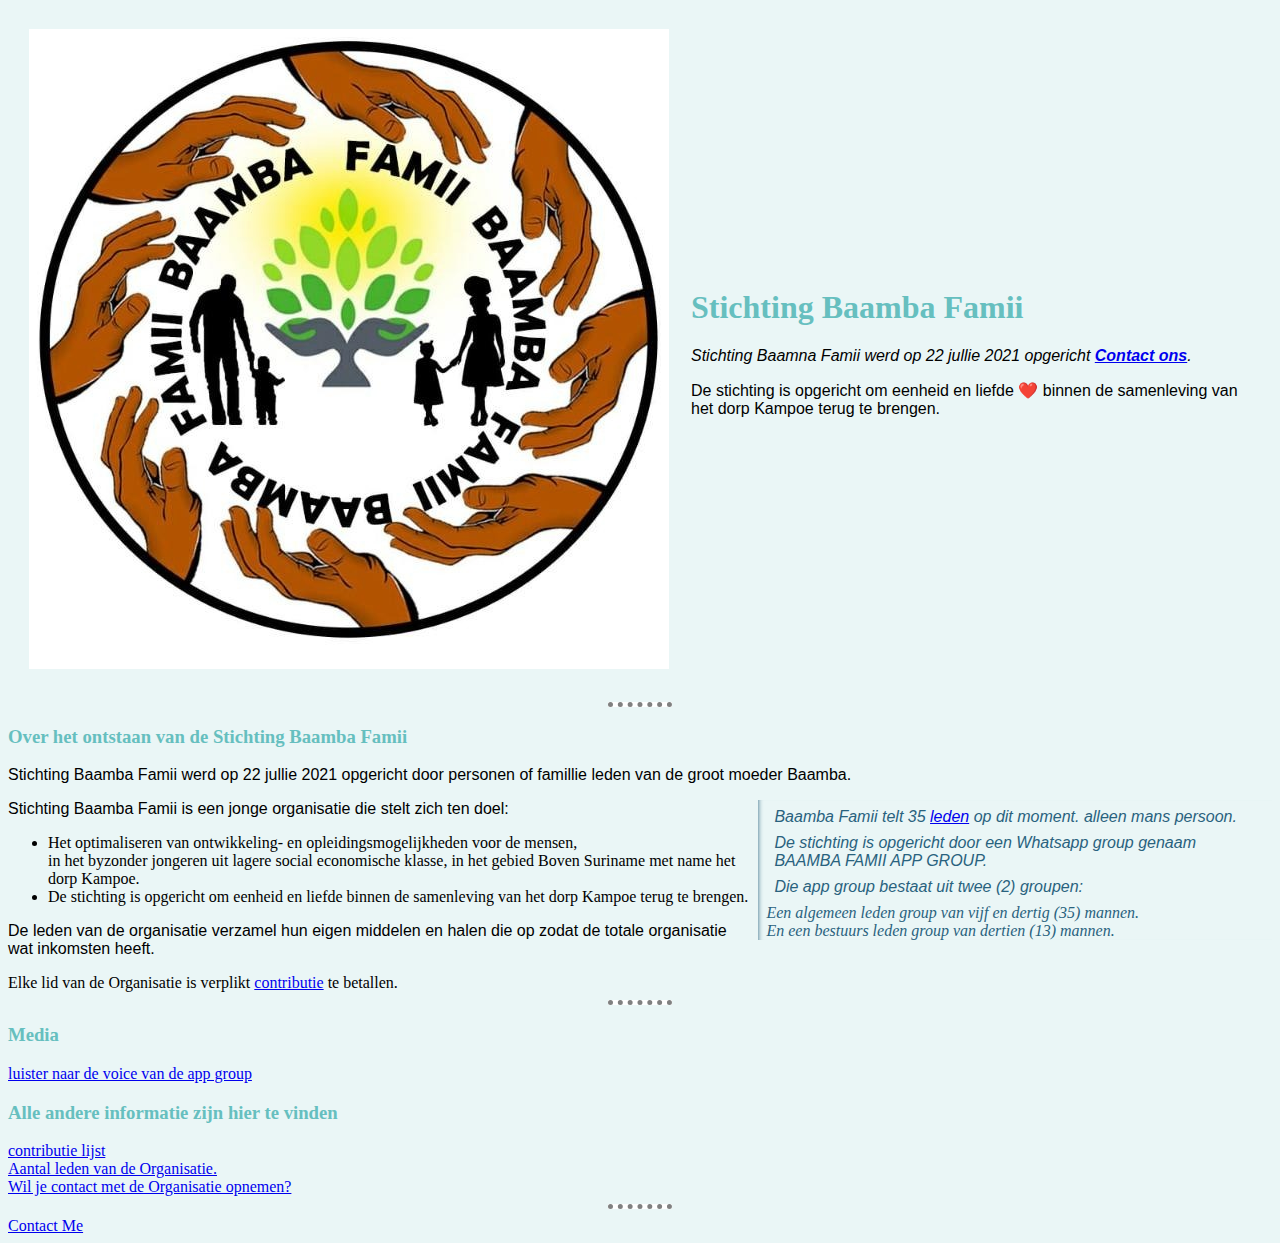
<file: HTML-baamba stichting/index.html>
<!DOCTYPE html>
<html>
  <head>
    <meta charset="utf-8">
    <title>Stichting Baamba Famii</title>
    <link rel="stylesheet" href="css/styles.css">

  </head>

  <body>
    <table cellspacing="20">
      <tr>
        <td><img class="baamba-img"src="BaambaFamii.jpeg" alt="Stichting Baamba Famii profile picture"></td>
        <td><h1>Stichting Baamba Famii</h1>
        <p><em>Stichting Baamna Famii werd op 22 jullie 2021 opgericht <strong><a href="contact-me.html">Contact ons</a></strong>.</em></p>
        <p>De stichting is opgericht om eenheid en liefde ❤️ binnen de samenleving van het dorp Kampoe terug te brengen.</p></td>
      </tr>
    </table>
    <hr>
    <h3>Over het ontstaan van de Stichting Baamba Famii</h3>


    <p>Stichting Baamba Famii werd op 22 jullie 2021 opgericht door personen of famillie leden van de groot moeder Baamba.</p>

    <aside>
        <p>Baamba Famii telt 35 <a href="ledenlijst.html">leden</a>  op dit moment. alleen mans persoon.</p>
        <p>De stichting is opgericht door een Whatsapp group genaam BAAMBA FAMII APP GROUP.</p>
        <p>Die app group bestaat uit twee (2) groupen:</p>
        Een algemeen leden group van vijf en dertig (35) mannen.<br>
        En een bestuurs leden group van dertien (13) mannen.
    </aside>

    <p>Stichting Baamba Famii is een jonge organisatie die stelt zich ten doel:</p>

    <ul>
      <li>Het optimaliseren van ontwikkeling- en opleidingsmogelijkheden voor de mensen, <br>in het byzonder jongeren uit lagere social economische klasse, in het gebied Boven Suriname met name het dorp Kampoe.

</li>
      <li>De stichting is opgericht om eenheid en liefde binnen de samenleving van het dorp Kampoe terug te brengen.</li>
    </ul>

    <p>De leden van de organisatie verzamel hun eigen middelen en halen die op zodat de totale organisatie wat inkomsten heeft.</p>
    Elke lid van de Organisatie is verplikt <a href="betallinglijst.html">contributie</a> te betallen.


    <hr>
    <h3>Media</h3>
    <a href="media.html">luister naar de voice van de app group</a><br>

    <h3>Alle andere informatie zijn hier te vinden</h3>
    <a href="betallinglijst.html">contributie lijst</a><br>
    <a href="ledenlijst.html">Aantal leden van de Organisatie.</a><br>
    <a href="contact-me.html">Wil je contact met de Organisatie opnemen?</a>
    <hr>
    
    <a href="contact-me.html">Contact Me</a>
  </body>
</html>
</file>
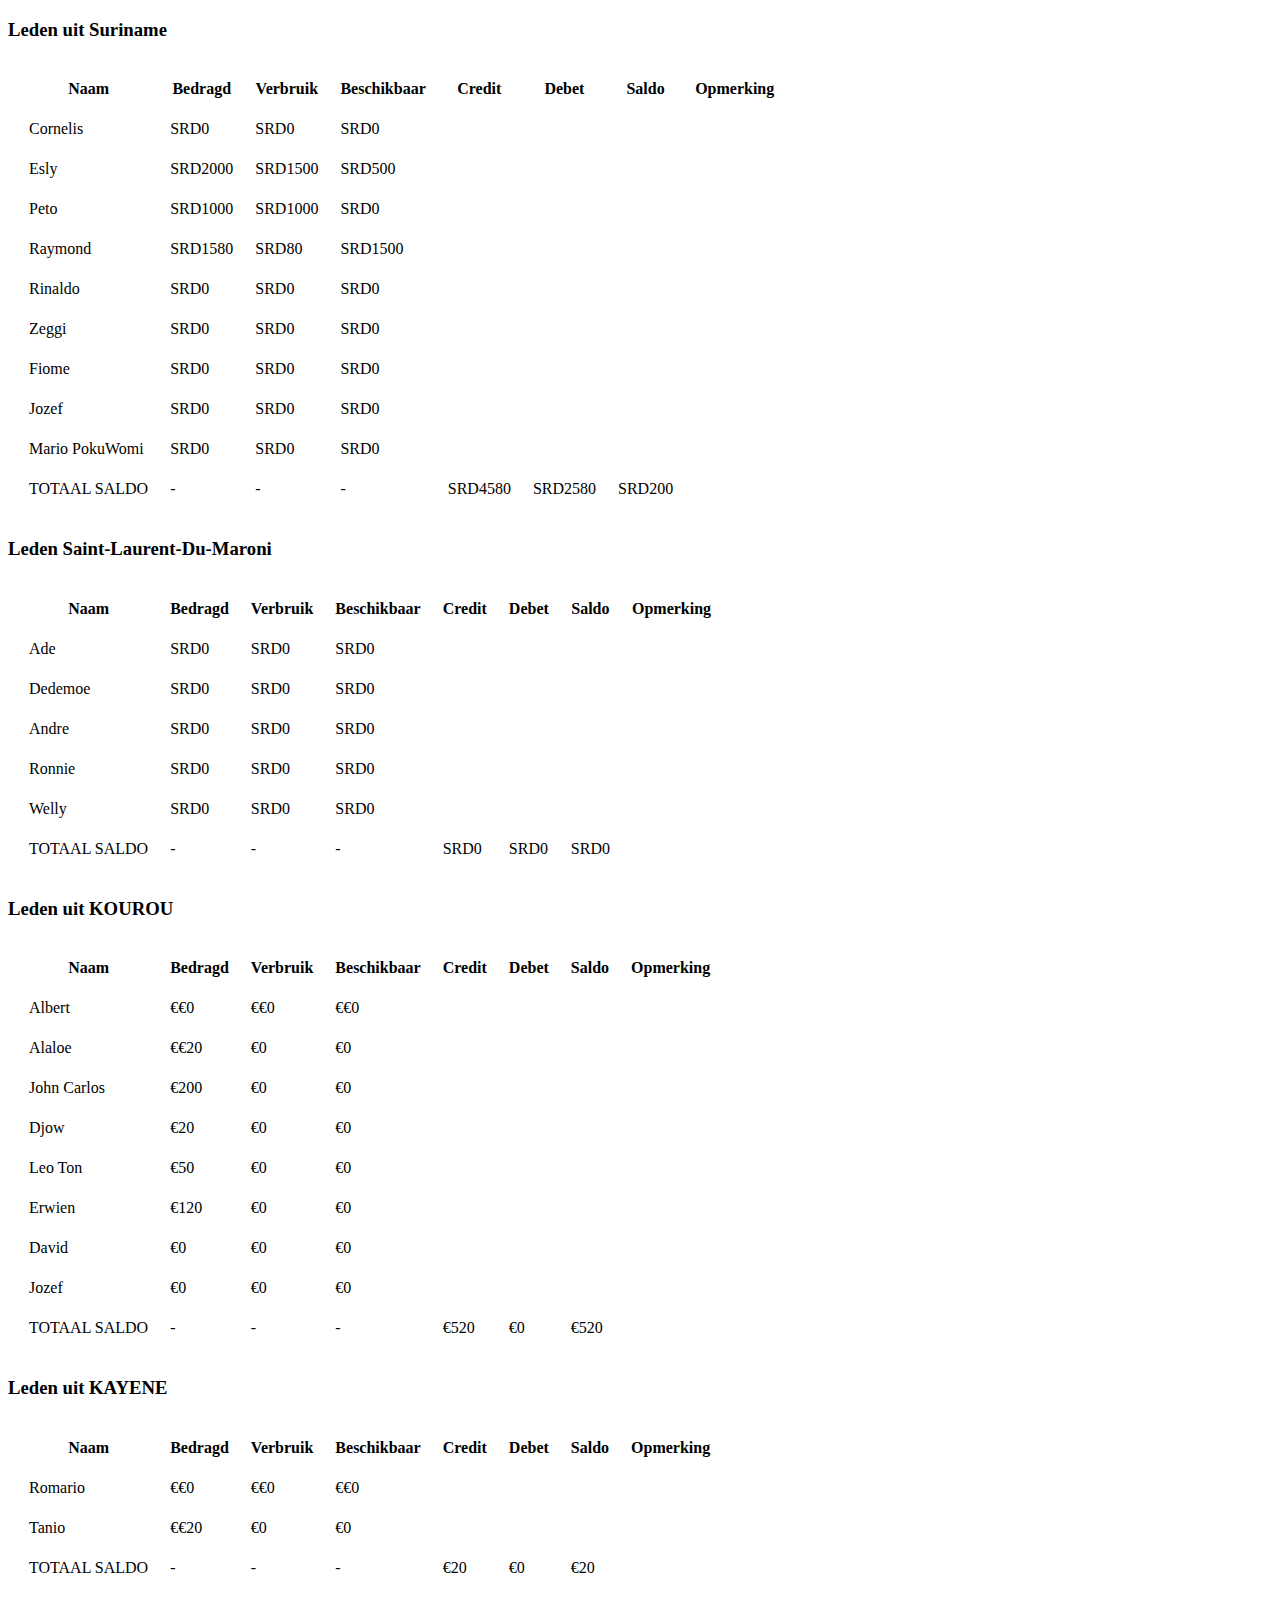
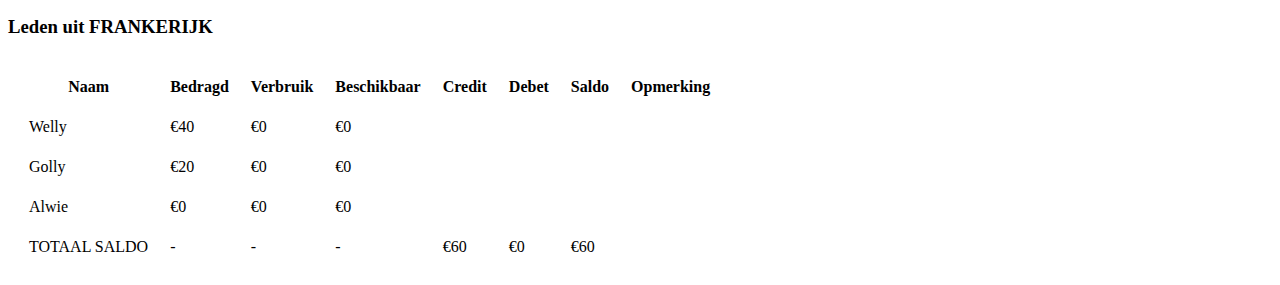
<file: HTML-baamba stichting/betallinglijst.html>
<!DOCTYPE html>
<html lang="en" dir="ltr">
  <head>
    <meta charset="utf-8">
    <title>Betalling Lijst van de Leden</title>
  </head>
  <body>
    <h3>Leden uit Suriname</h3>
    <table cellspacing="20">
      <thead>
        <tr>
          <th>Naam</th>
          <th>Bedragd</th>
          <th>Verbruik</th>
          <th>Beschikbaar</th>
          <th>Credit</th>
          <th>Debet</th>
          <th>Saldo</th>
          <th>Opmerking</th>

        </tr>
      </thead>
<body>
  <tr>
    <td>Cornelis</td>
    <td>SRD0</td>
    <td>SRD0</td>
    <td>SRD0</td>

  </tr>
  <tr>
    <td>Esly</td>
    <td>SRD2000</td>
    <td>SRD1500</td>
    <td>SRD500</td>

  </tr>
  <tr>
    <td>Peto</td>
    <td>SRD1000</td>
    <td>SRD1000</td>
    <td>SRD0</td>
  </tr>
  <tr>
    <td>Raymond</td>
    <td>SRD1580</td>
    <td>SRD80</td>
    <td>SRD1500</td>
  </tr>
  <tr>
    <td>Rinaldo</td>
    <td>SRD0</td>
    <td>SRD0</td>
    <td>SRD0</td>
  </tr>
  <tr>
    <td>Zeggi</td>
    <td>SRD0</td>
    <td>SRD0</td>
    <td>SRD0</td>
  </tr>
  <tr>
    <td>Fiome</td>
    <td>SRD0</td>
    <td>SRD0</td>
    <td>SRD0</td>
  </tr>
  <tr>
    <td>Jozef</td>
    <td>SRD0</td>
    <td>SRD0</td>
    <td>SRD0</td>
  </tr>
  <tr>
    <td>Mario PokuWomi</td>
    <td>SRD0</td>
    <td>SRD0</td>
    <td>SRD0</td>
  </tr>
  <tr>
    <td>TOTAAL SALDO</td>
    <td>-</td>
    <td>-</td>
    <td>-</td>
    <td>SRD4580</td>
    <td>SRD2580</td>
    <td>SRD200</td>
  </tr>
</body>
    </table>



    <h3>Leden Saint-Laurent-Du-Maroni</h3>
    <table cellspacing="20">
      <thead>
        <tr>
          <th>Naam</th>
          <th>Bedragd</th>
          <th>Verbruik</th>
          <th>Beschikbaar</th>
          <th>Credit</th>
          <th>Debet</th>
          <th>Saldo</th>
          <th>Opmerking</th>

        </tr>
      </thead>
<body>
  <tr>
    <td>Ade</td>
    <td>SRD0</td>
    <td>SRD0</td>
    <td>SRD0</td>

  </tr>
  <tr>
    <td>Dedemoe</td>
    <td>SRD0</td>
    <td>SRD0</td>
    <td>SRD0</td>

  </tr>
  <tr>
    <td>Andre</td>
    <td>SRD0</td>
    <td>SRD0</td>
    <td>SRD0</td>
  </tr>
  <tr>
    <td>Ronnie</td>
    <td>SRD0</td>
    <td>SRD0</td>
    <td>SRD0</td>
  </tr>
  <tr>
    <td>Welly</td>
    <td>SRD0</td>
    <td>SRD0</td>
    <td>SRD0</td>
  </tr>

    <td>TOTAAL SALDO</td>
    <td>-</td>
    <td>-</td>
    <td>-</td>
    <td>SRD0</td>
    <td>SRD0</td>
    <td>SRD0</td>
  </tr>
</body>
    </table>



    <h3>Leden uit KOUROU</h3>
    <table cellspacing="20">
      <thead>
        <tr>
          <th>Naam</th>
          <th>Bedragd</th>
          <th>Verbruik</th>
          <th>Beschikbaar</th>
          <th>Credit</th>
          <th>Debet</th>
          <th>Saldo</th>
          <th>Opmerking</th>

        </tr>
      </thead>
  <body>
  <tr>
    <td>Albert</td>
    <td>€€0</td>
    <td>€€0</td>
    <td>€€0</td>

  </tr>
  <tr>
    <td>Alaloe</td>
    <td>€€20</td>
    <td>€0</td>
    <td>€0</td>

  </tr>
  <tr>
    <td>John Carlos</td>
    <td>€200</td>
    <td>€0</td>
    <td>€0</td>
  </tr>
  <tr>
    <td>Djow</td>
    <td>€20</td>
    <td>€0</td>
    <td>€0</td>
  </tr>
  <tr>
    <td>Leo Ton</td>
    <td>€50</td>
    <td>€0</td>
    <td>€0</td>
  </tr>
  <tr>
    <td>Erwien</td>
    <td>€120</td>
    <td>€0</td>
    <td>€0</td>
  </tr>
  <tr>
    <td>David</td>
    <td>€0</td>
    <td>€0</td>
    <td>€0</td>
  </tr>
  <tr>
    <td>Jozef</td>
    <td>€0</td>
    <td>€0</td>
    <td>€0</td>
  </tr>

    <td>TOTAAL SALDO</td>
    <td>-</td>
    <td>-</td>
    <td>-</td>
    <td>€520</td>
    <td>€0</td>
    <td>€520</td>
  </tr>
  </body>
    </table>



    <h3>Leden uit KAYENE</h3>
    <table cellspacing="20">
      <thead>
        <tr>
          <th>Naam</th>
          <th>Bedragd</th>
          <th>Verbruik</th>
          <th>Beschikbaar</th>
          <th>Credit</th>
          <th>Debet</th>
          <th>Saldo</th>
          <th>Opmerking</th>

        </tr>
      </thead>
  <body>
  <tr>
    <td>Romario</td>
    <td>€€0</td>
    <td>€€0</td>
    <td>€€0</td>

  </tr>
  <tr>
    <td>Tanio</td>
    <td>€€20</td>
    <td>€0</td>
    <td>€0</td>


<tr>
    <td>TOTAAL SALDO</td>
    <td>-</td>
    <td>-</td>
    <td>-</td>
    <td>€20</td>
    <td>€0</td>
    <td>€20</td>
  </tr>
  </body>
    </table>


    <h3>Leden uit FRANKERIJK</h3>
    <table cellspacing="20">
      <thead>
        <tr>
          <th>Naam</th>
          <th>Bedragd</th>
          <th>Verbruik</th>
          <th>Beschikbaar</th>
          <th>Credit</th>
          <th>Debet</th>
          <th>Saldo</th>
          <th>Opmerking</th>

        </tr>
      </thead>
  <body>
  <tr>
    <td>Welly</td>
    <td>€40</td>
    <td>€0</td>
    <td>€0</td>

  </tr>
  <tr>
    <td>Golly</td>
    <td>€20</td>
    <td>€0</td>
    <td>€0</td>
</tr>

<tr>
  <td>Alwie</td>
  <td>€0</td>
  <td>€0</td>
  <td>€0</td>
</tr>

<tr>
    <td>TOTAAL SALDO</td>
    <td>-</td>
    <td>-</td>
    <td>-</td>
    <td>€60</td>
    <td>€0</td>
    <td>€60</td>
  </tr>
  </body>
    </table>


  </body>
</html>
</file>
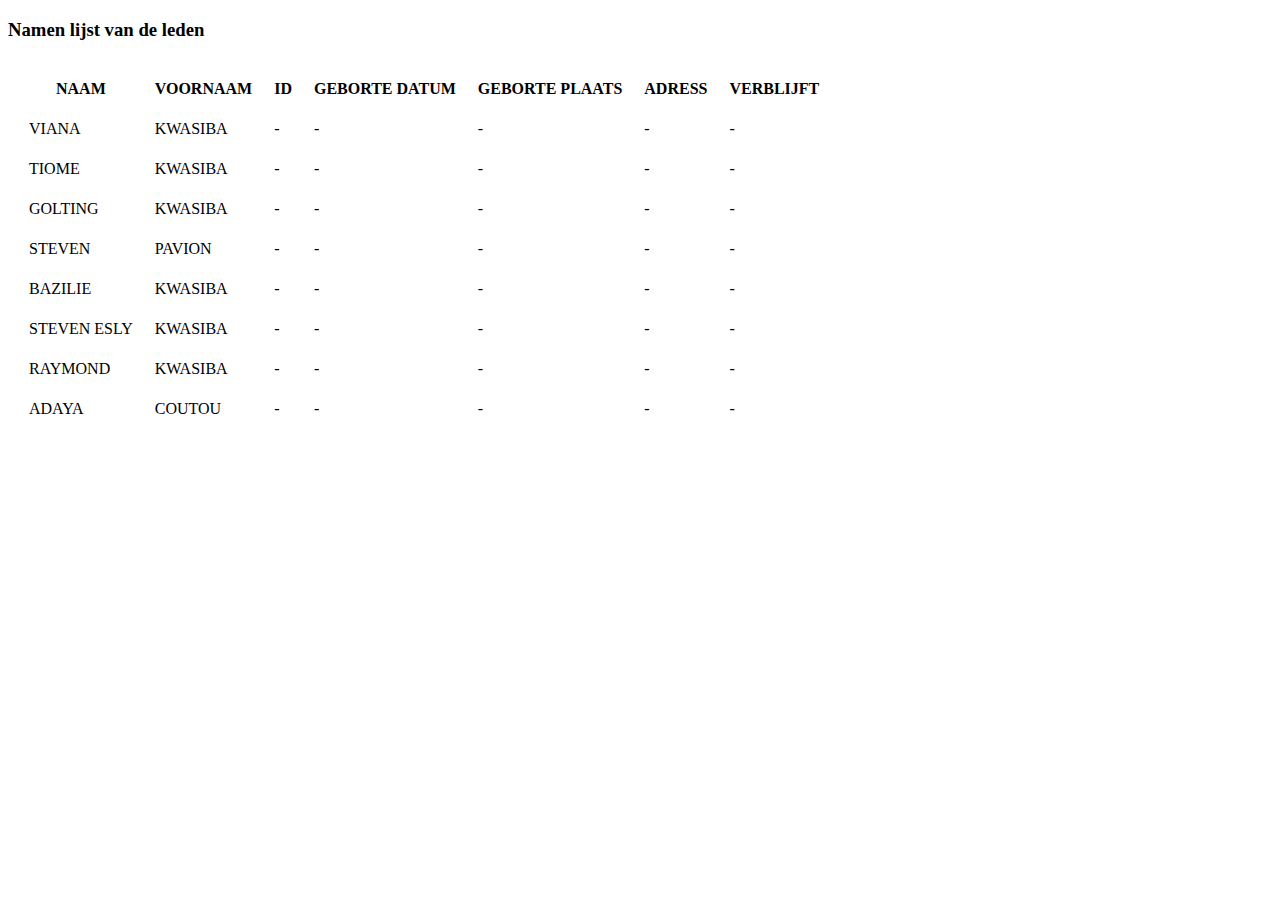
<file: HTML-baamba stichting/ledenlijst.html>
<!DOCTYPE html>
<html lang="en" dir="ltr">
  <head>
    <meta charset="utf-8">
    <title>Leden Lijst</title>
  </head>
  <body>
    <h3>Namen lijst van de leden</h3>
    <table cellspacing="20">
      <thead>
        <tr>
          <th>NAAM</th>
          <th>VOORNAAM</th>
          <th>ID</th>
          <th>GEBORTE DATUM</th>
          <th>GEBORTE PLAATS</th>
          <th>ADRESS</th>
          <th>VERBLIJFT</th>
        </tr>
      </thead>
  <body>
  <tr>
    <td>VIANA</td>
    <td>KWASIBA</td>
    <td>-</td>
    <td>-</td>
    <td>-</td>
    <td>-</td>
    <td>-</td>
</tr>
<tr>
  <td>TIOME</td>
  <td>KWASIBA</td>
  <td>-</td>
  <td>-</td>
  <td>-</td>
  <td>-</td>
  <td>-</td>
</tr>

<tr>
  <td>GOLTING</td>
  <td>KWASIBA</td>
  <td>-</td>
  <td>-</td>
  <td>-</td>
  <td>-</td>
  <td>-</td>
</tr>

<tr>
  <td>STEVEN</td>
  <td>PAVION</td>
  <td>-</td>
  <td>-</td>
  <td>-</td>
  <td>-</td>
  <td>-</td>
</tr>

<tr>
  <td>BAZILIE</td>
  <td>KWASIBA</td>
  <td>-</td>
  <td>-</td>
  <td>-</td>
  <td>-</td>
  <td>-</td>
</tr>

<tr>
  <td>STEVEN ESLY</td>
  <td>KWASIBA</td>
  <td>-</td>
  <td>-</td>
  <td>-</td>
  <td>-</td>
  <td>-</td>
</tr>

<tr>
  <td>RAYMOND</td>
  <td>KWASIBA</td>
  <td>-</td>
  <td>-</td>
  <td>-</td>
  <td>-</td>
  <td>-</td>
</tr>

<tr>
  <td>ADAYA</td>
  <td>COUTOU</td>
  <td>-</td>
  <td>-</td>
  <td>-</td>
  <td>-</td>
  <td>-</td>
</tr>

  </body>
</html>
</file>
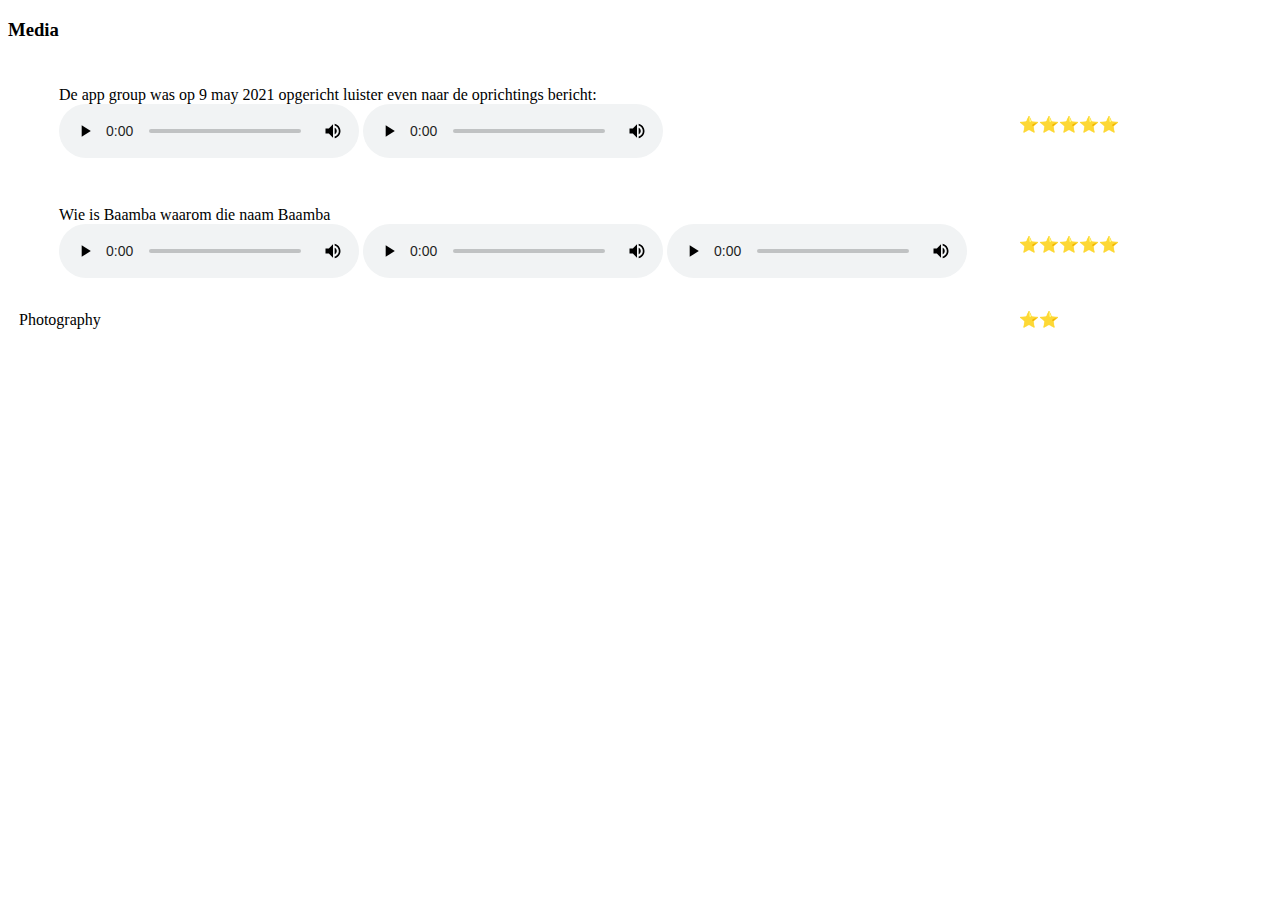
<file: HTML-baamba stichting/media.html>
<!DOCTYPE html>
<html lang="en" dir="ltr">
  <head>
    <meta charset="utf-8">
    <title></title>
  </head>
  <body>
    <h3>Media</h3>
    <table cellspacing="10">
      <tr>
        <td>  <figure>
              <figcaption>De app group was op 9 may 2021 opgericht luister even naar de oprichtings bericht:</figcaption>
              <audio
                  controls
                  src="img/bigie.opus">

                      <code>audio</code> element.
              </audio>

              <audio
                  controls
                  src="img/waarom.opus">

                      <code>audio</code> element.
              </audio>

          </figure></td>
        <td>⭐️⭐️⭐️⭐️⭐️</td>
      </tr>
      <tr>
        <td><figure>
              <figcaption>Wie is Baamba waarom die naam Baamba</figcaption>
              <audio
                  controls
                  src="img/wie1.opus">

                      <code>audio</code> element.
              </audio>

              <audio
                  controls
                  src="img/wie2.opus">

                      <code>audio</code> element.
              </audio>

              <audio
                  controls
                  src="img/wie3.opus">

                      <code>audio</code> element.
              </audio>

          </figure></td>
        <td>⭐️⭐️⭐️⭐️⭐️</td>
      </tr>
      <tr>
        <td>Photography</td>
        <td>⭐️⭐️</td>
      </tr>
    </table>
  </body>
</html>
</file>
<file: HTML-baamba stichting/css/styles.css>
body{
  background-color: #EAF6F6;
}

H1 {
  color: #66BFBF;
}
H3 {
  color: #66BFBF;

}

.fit-picture {
    width: 20px;
    padding:
}

hr {
background-color: white;
border-style: dotted none none;
border-color: grey;
border-width: 5px;
width: 5%;
}

figure {
  margin: 20;
}

aside {
    width: 40%;
    padding-left: .5rem;
    margin-left: .5rem;
    float: right;
    box-shadow: inset 5px 0 5px -5px #29627e;
    font-style: italic;
    color: #29627e;
}

aside > p {
    margin: .5rem;
}

p {
    font-family: 'Fira Sans', sans-serif;
}
</file>
